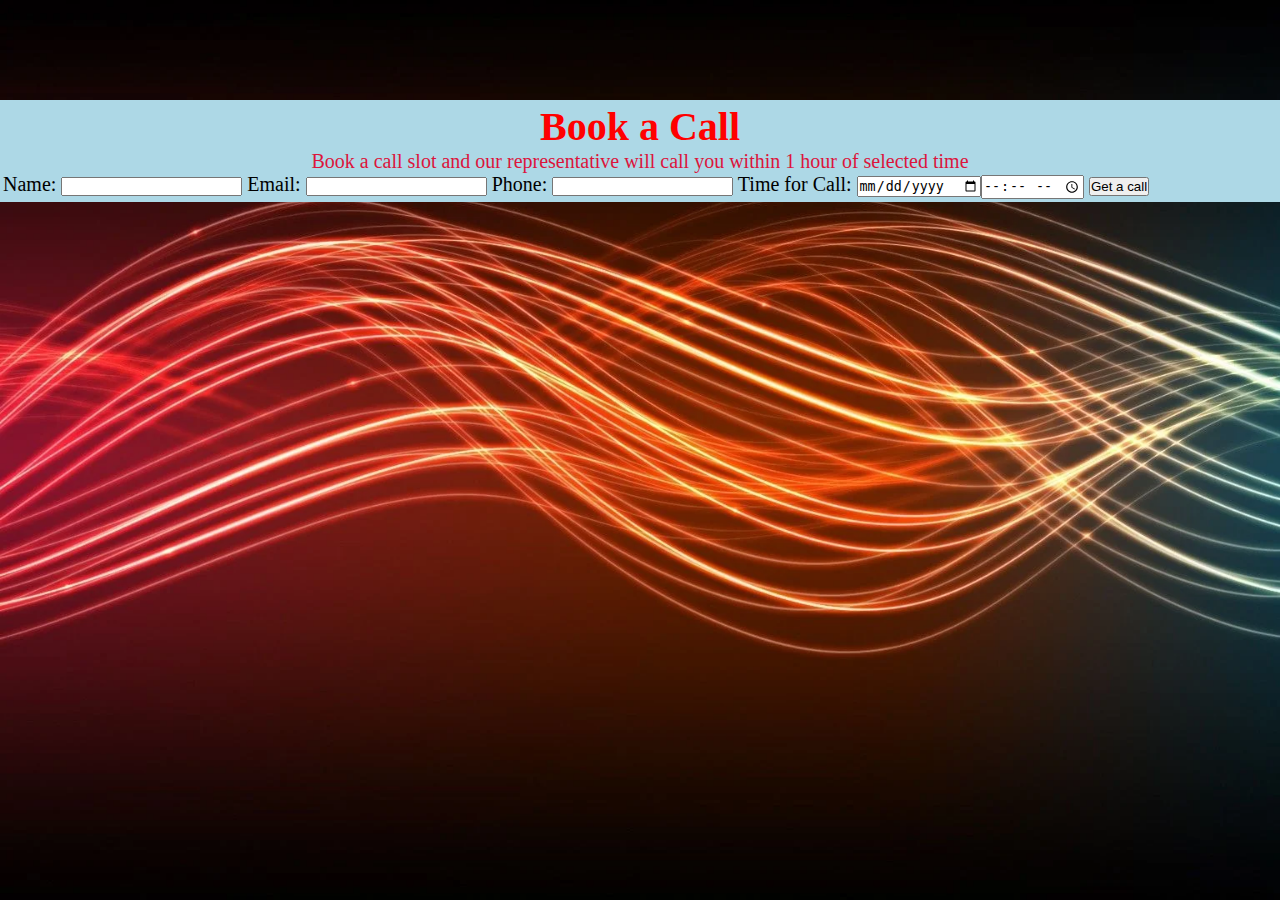
<file: index.html>
<html>
    <head>
        <link href="https://cdn.jsdelivr.net/npm/bootstrap@5.3.0/dist/css/bootstrap.min.css" rel="stylesheet" integrity="sha384-9ndCyUaIbzAi2FUVXJi0CjmCapSmO7SnpJef0486qhLnuZ2cdeRhO02iuK6FUUVM" crossorigin="anonymous">

        <script defer src="https://cdn.jsdelivr.net/npm/bootstrap@5.3.0/dist/js/bootstrap.bundle.min.js" integrity="sha384-geWF76RCwLtnZ8qwWowPQNguL3RmwHVBC9FhGdlKrxdiJJigb/j/68SIy3Te4Bkz" crossorigin="anonymous"></script>
    <title>Registration Form</title>

    <link rel="stylesheet" href="style.css">
    </head>
    <body>
        <div class="container-fluid my-2 w-50 p-2" >

            <form> 
                <h1>Book a Call</h1>
                <p> Book a call slot and our representative will call you within 1 hour of selected time </p>
                <label for="name" class="form-label">Name:</label>
                <input type="text" id="name" class="form-control">
                <label for="email" class="form-label">Email:</label>
                <input type="email" id="email" class="form-control">
                <label for="phone" class="form-label">Phone:</label>
                <input type="text" id="phone" class="form-control">
                <label for="date" class="form-label">Time for Call:</label>
                <input type="date" id="date"class="form-control"><input type="time" id="time" class="form-control"> 
                <input class="btn bg-danger" type ="submit" value="Get a call">


            </form>
        </div>
        <script>
        const nameInput= document.getElementById('name');
        const email= document.getElementById('email');
        const phone= document.getElementById('phone');
        const date= document.getElementById('date');
        const time= document.getElementById('time');
        console.log(nameInput);
        console.log(email);
        console.log(phone);
        console.log(date);
        console.log(time);

        const btn = document.querySelector('.btn')
        
        btn.addEventListener('click', (e) =>{
            e.preventDefault();
            localStorage.setItem('name', nameInput.value);
            localStorage.setItem('email', email.value);
            localStorage.setItem('date', date.value);
            localStorage.setItem('phone', phone.value);
            localStorage.setItem('time', time.value);
        });

        </script>
    

    </body>
</file>
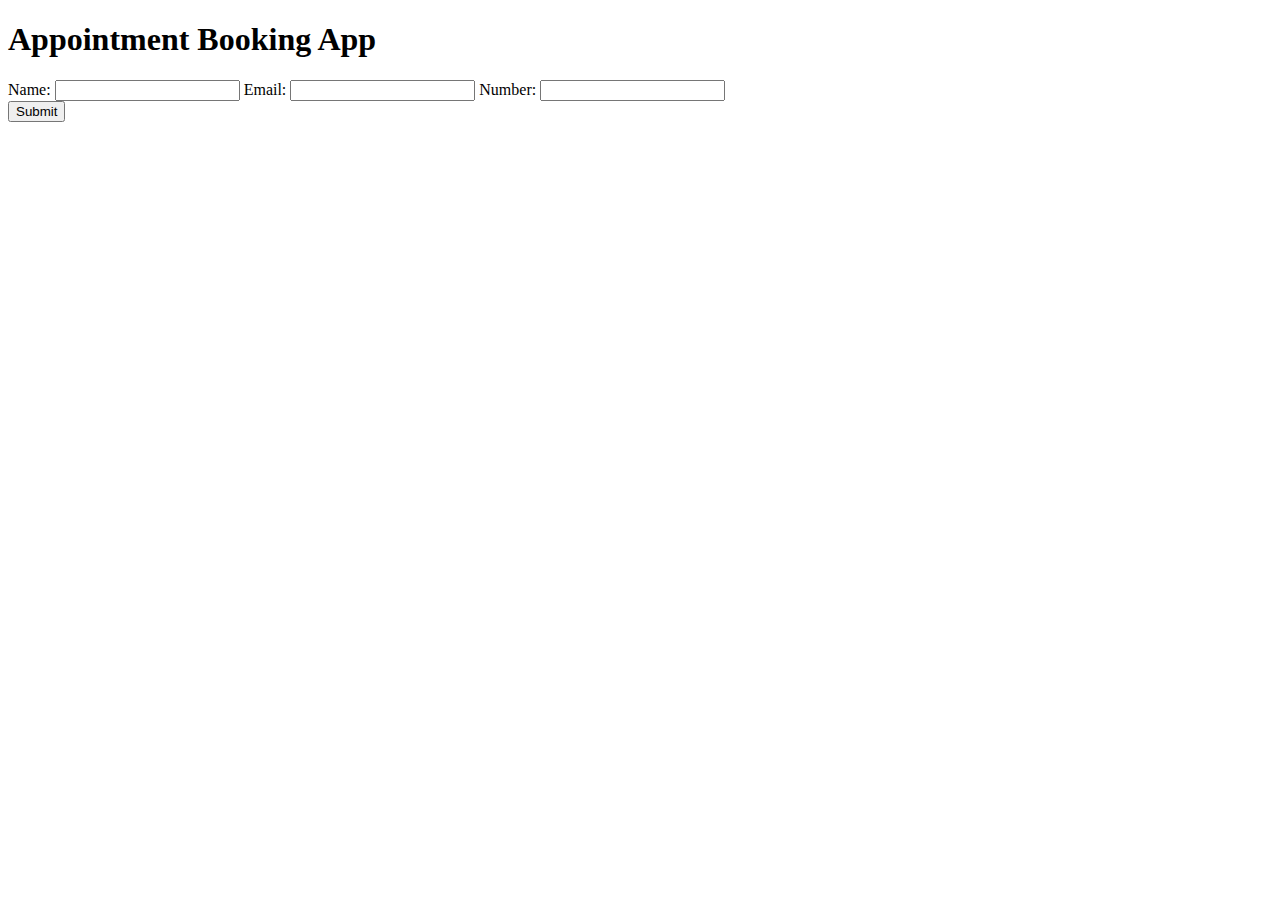
<file: new.html>
<!DOCTYPE html>
<html>
    <head>
        <title>App</title>
        <link href="https://cdn.jsdelivr.net/npm/bootstrap@5.3.0/dist/css/bootstrap.min.css" rel="stylesheet" integrity="sha384-9ndCyUaIbzAi2FUVXJi0CjmCapSmO7SnpJef0486qhLnuZ2cdeRhO02iuK6FUUVM" crossorigin="anonymous">
        <script defer src="https://cdn.jsdelivr.net/npm/bootstrap@5.3.0/dist/js/bootstrap.bundle.min.js" integrity="sha384-geWF76RCwLtnZ8qwWowPQNguL3RmwHVBC9FhGdlKrxdiJJigb/j/68SIy3Te4Bkz" crossorigin="anonymous"></script>
    </head>
    <body>
        <h1>Appointment Booking App</h1>
    <form id="my-form">
      <div class="container">
        <label for="name" class="form-label">Name:</label>
        <input type="text" class="form-control" id="name">
        <label for="email" class="form-label">Email:</label>
        <input type="text" class="form-control" id="email">
        <label for="phonenumber" class="form-label">Number:</label>
        <input type="tel" class="form-control" id="phonenumber">
        <br>
        <input class="btn btn-primary" type="submit" value="Submit">
    </div>
    </form>

    <ul id="users"></ul>
    <script>
    const myform = document.getElementById('my-form');
    const nameInput = document.getElementById('name');
    const emailInput = document.querySelector("#email");
    const phoneInput= document.querySelector('#phonenumber');
    const userList = document.querySelector("#users");
    
    myform.addEventListener("submit", onSubmit);
    
    function onSubmit(e) {
    e.preventDefault();

    if(nameInput.value === "" || emailInput.value === ""){
        alert('Please fill all details')
    } 
    else {

        const userDetails = {
            Name: nameInput.value,
            Email: emailInput.value,
            Number: phoneInput.value
        }
        

        let seri = JSON.stringify(userDetails);

        localStorage.setItem(userDetails.Email, seri);

        showUsersOnScreen(userDetails);
        nameInput.value="";
        emailInput.value=""; 
        phoneInput.value="";
    }
}
/*window.addEventListener("DOMContentLoaded", () => {
Object.keys(localStorage).forEach((key) => {
    const stringifiedDetails = localStorage.getItem(key);
    const details = JSON.parse(stringifiedDetails);
    showUsersOnScreen(details);
})
})*/

function showUsersOnScreen(user) {
    
const parentNode=document.getElementById("users");

const childHTML=  `<li id=${user.Email}> ${user.Name} : ${user.Email} : ${user.Number}
<button onclick=deleteUser("${user.Email}")> Delete User </button> 
<button onclick=editDetails("${user.Email}","${user.Name}", "${user.Number}")>Edit Details </button>
</li>`

parentNode.innerHTML = parentNode.innerHTML + childHTML;
}

function editDetails(email,name,phonenumber) {
    document.getElementById('email').value = email;
    document.getElementById('name').value = name;
    document.getElementById('phonenumber').value= phonenumber;
    deleteUser(email);
}

function deleteUser(email){
    localStorage.removeItem(email);
    removeUserFromScreen(email);
}
function removeUserFromScreen(email) {
    const parentNode = document.getElementById('users');
    const deleteChild = document.getElementById(email);
        if (deleteChild) {
    parentNode.removeChild(deleteChild);
 }
}

    </script>
    </body>
</html>
</file>
<file: style.css>
*{
    box-sizing: border-box;
    margin:0;
    padding:0
}
body{
    background-image: url(1567679.webp);
    color: black;
    background-size: cover;
    font-size: 20px;

}
h1{
color: red;
text-align: center;
font-family: 'Times New Roman', Times, serif;
}
p{
    text-align: center;
    color:crimson;
    font-size: 20px;
    font-family: 'Times New Roman', Times, serif;
}
.container{
    width: 100%;
    text-align: center;
    
}
form{
    background-color:lightblue;
    margin-top: 100;
    padding:3;
}
</file>
